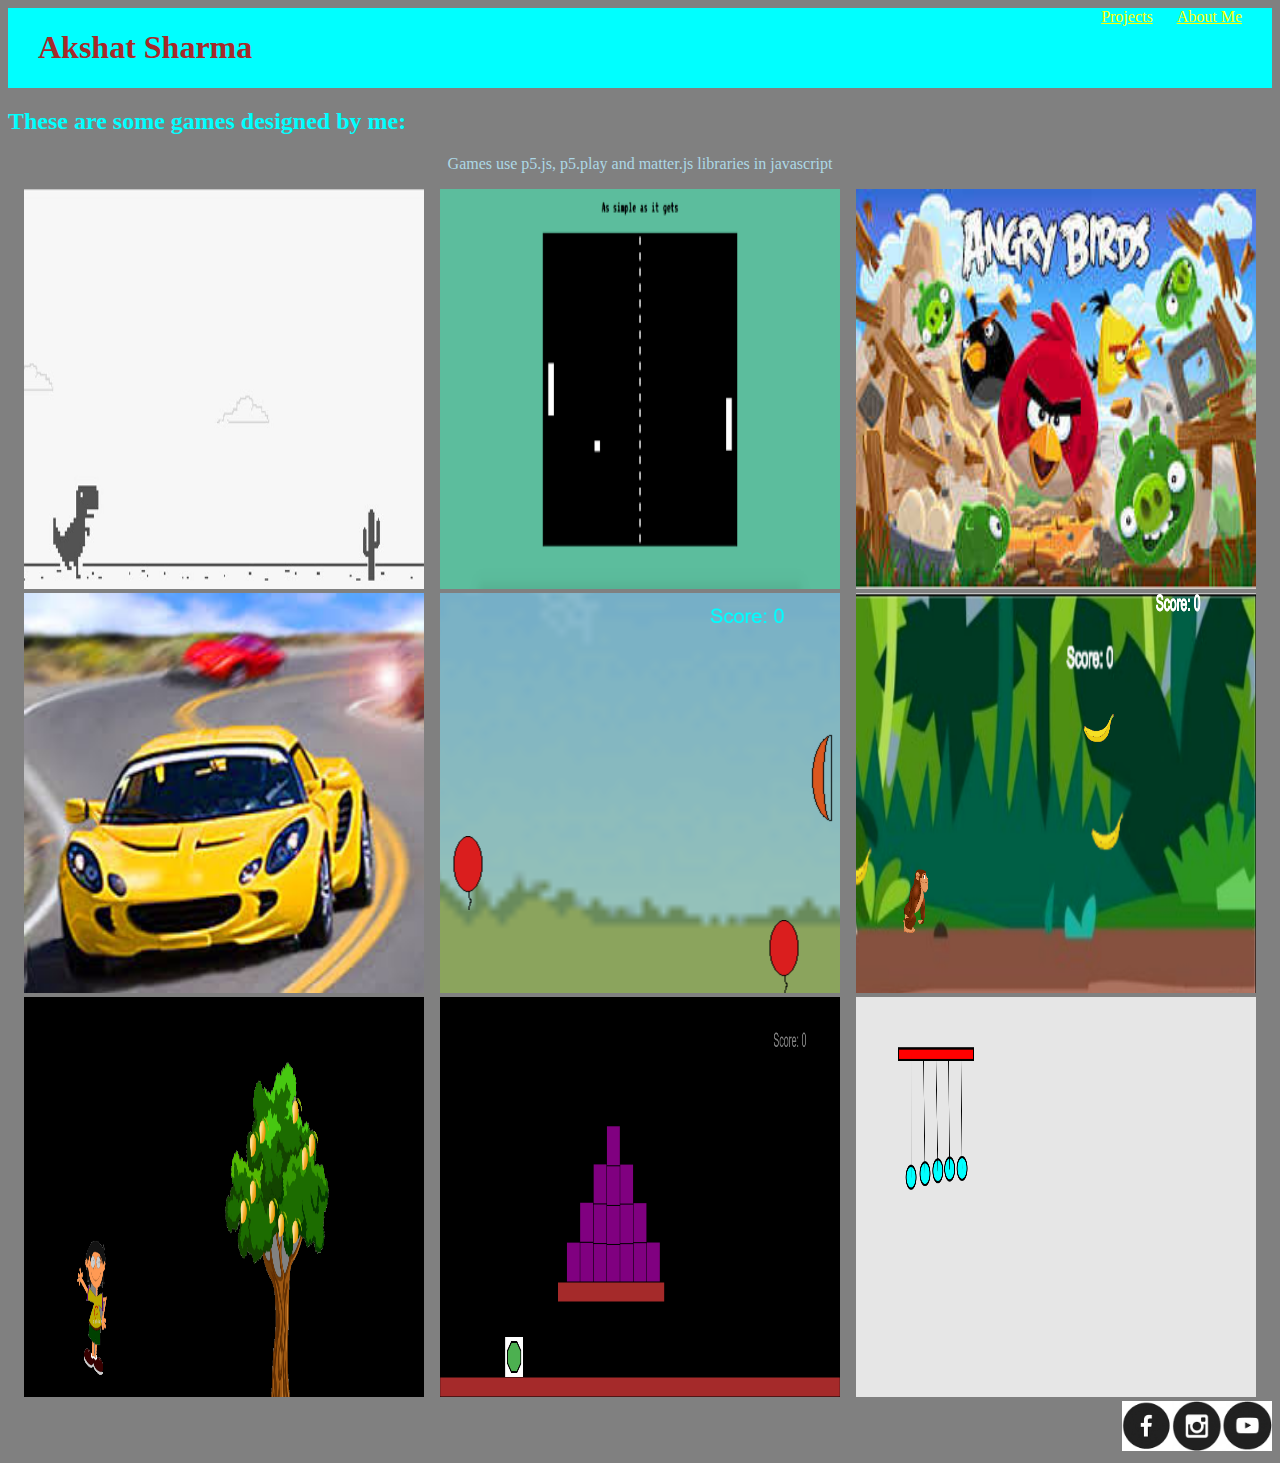
<file: index.html>
<!DOCTYPE html>
<html>
    <head>
     <title>My Porfolio Page</title>
     <link rel = "stylesheet" type = "text/css" href = "style.css"/>
    </head>
    <body>
      <div class = "header">
        <h1>Akshat Sharma</h1>
        <div class = "menu">
          <a href = "index.html">Projects</a>
          <a href = "aboutme.html">About Me</a>
        </div>
      </div>
      <h2>These are some games designed by me: </h2>
      <p>Games use p5.js, p5.play and matter.js libraries in javascript</p>
      <div class = "grid">
        <div class = "item">
          <a href = "https://akshatsharma704.github.io/trex-game/" target = "_blank"><img src="images/trex.jpg" width = 400 height = 400/></a>
          <p>Trex Runner Game</p>
        </div>
        <div class = "item">
          <a href = "" target = "_blank"><img src="images/pingpong.png" width = 400 height = 400/></a>
          <p>Ping-Pong game</p>
        </div>
        <div class = "item">
          <a href = "https://akshatsharma704.github.io/C-33/" target = "_blank"><img src="images/angrybirds.jpeg" width = 400 height = 400/></a>
          <p>Angry Birds Game</p>
        </div>
        <div class ="item">
          <a href = "https://akshatsharma704.github.io/C-40/" target = "_blank"><img src="images/carRacing.jpeg" width = 400 height = 400/></a>
          <p>Car Racing Game</p>
        </div>
        <div class = "item">
          <a href = "https://studio.code.org/projects/gamelab/7AgxeuE1_Dpeihik4Y8fWo8ceuX7ZAMtJ6buGvy2_nI/" target = "_blank"><img src = "images/BalloonBuster.png" width = 400 height = 400></a>
          <p>Ballon Buster</p>
        </div>
        <div class = "item">
          <a href = "https://editor.p5js.org/Akshatsharma/sketches/54z-tFB8s" target = "_blank"><img src = "images/monkeyGoHappy.png" width = 400 height = 400/></a>
          <p>Monkey Go Happy</p>
        </div>
        <div class = "item">
          <a href = "https://akshatsharma704.github.io/Project28/" target = "_blank"><img src = "images/PluckingMangoes.png" width = 400 height = 400/></a>
          <p>Plucking Mangoes</p>
        </div>
        <div class = "item">
          <a href = "https://akshatsharma704.github.io/Project--30/" target = "_blank"><img src = "images/Tower-seige.png" width = 400 height = 400/></a>
          <p>Tower-Seige</p>
        </div>
        <div class = "item">
          <a href = "https://akshatsharma704.github.io/Project-27-Newton-s-Cradle-/" target = "_blank"><img src = "images/Newton's-Cradle.png" width = 400 height = 400/></a>
          <p>Newton's Cradle</p>
        </div>

      </div>
      <div class = "footer">
        <a href = "#"><img src = "images/fb.png" width = 50 height = 50/></a>
        <a href = "#"><img src = "images/insta.png" width = 50 height = 50/></a>
        <a href = "#"><img src = "images/youtube.png" width = 50 height = 50/></a>
      </div>
      
    </body>
</html>
</file>
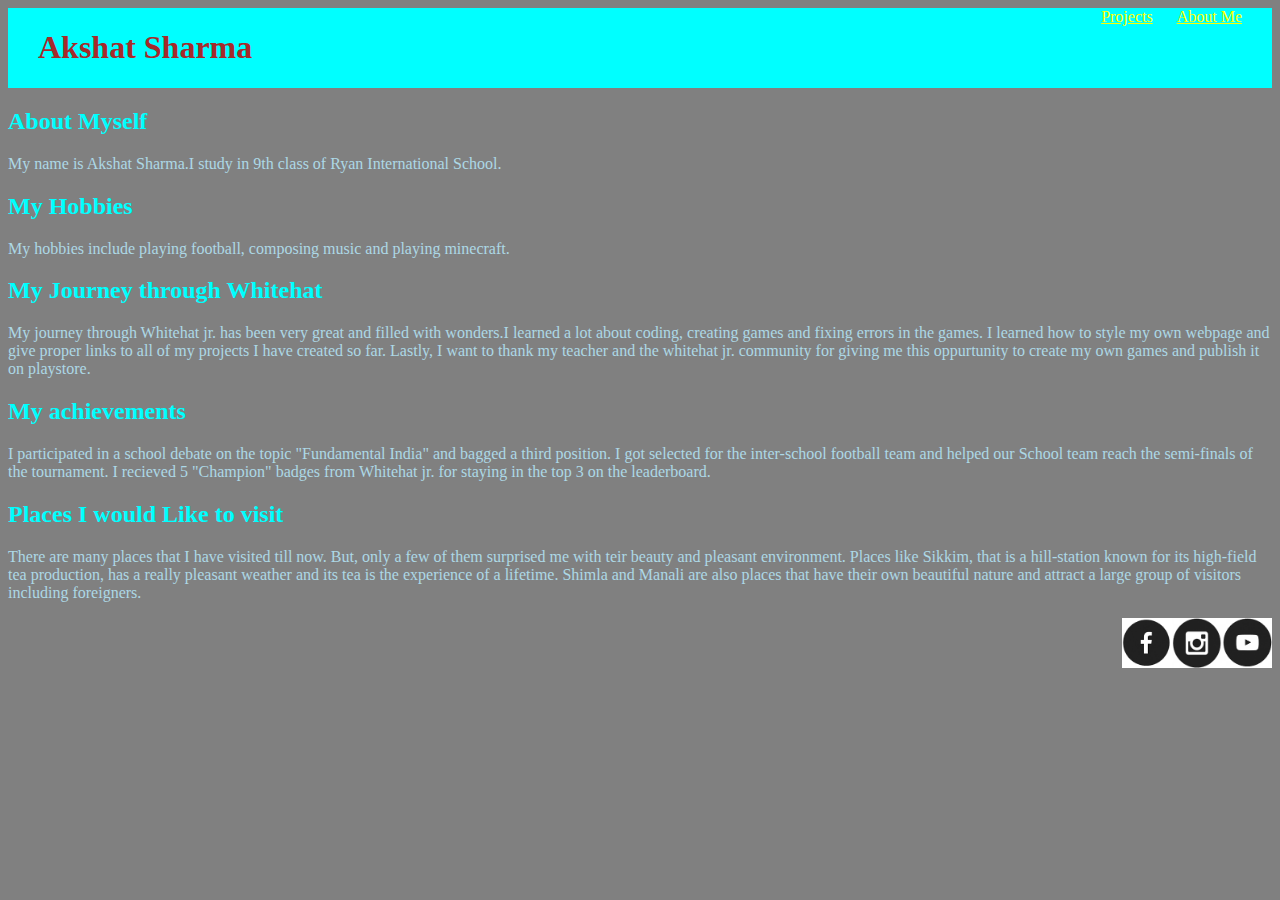
<file: aboutme.html>
<!DOCTYPE html>
<html>
    <head>
      <title>About Me</title>
      <link rel = "stylesheet" type = "text/css" href = "style.css"/>
    </head>
    <body>
      <div class = "header">
        <h1>Akshat Sharma</h1>
        <div class = "menu">
          <a href = "index.html">Projects</a>
          <a href = "aboutme.html">About Me</a>
        </div>
      </div>
      <div class = "para">
        <h2>About Myself</h2>
        <p>My name is Akshat Sharma.I study in 9th class of Ryan International School.
        <h2>My Hobbies</h2>
        <p>My hobbies include playing football, composing music and playing minecraft.</p>
        </p>
        <h2>My Journey through Whitehat</h2>
        <p>My journey through Whitehat jr. has been very great and filled with wonders.I learned a lot about coding, creating games and fixing errors in the games. I learned how to style my own webpage and give proper links to all of my projects I have created so far. Lastly, I want to thank my teacher and the whitehat jr. community for giving me this oppurtunity to create my own games and publish it on playstore.</p>
        <h2>My achievements</h2>
        <p>I participated in a school debate on the topic "Fundamental India" and bagged a third position.
           I got selected for the inter-school football team and helped our School team reach the semi-finals of the tournament.
           I recieved 5 "Champion" badges from Whitehat jr. for staying in the top 3 on the leaderboard.
        </p>
        <h2>Places I would Like to visit</h2>
        <p>There are many places that I have visited till now. But, only a few of them surprised me with teir beauty and pleasant environment.
           Places like Sikkim, that is a hill-station known for its high-field tea production, has a really pleasant weather and its tea is the experience of a lifetime.
           Shimla and Manali are also places that have their own beautiful nature and attract a large group of visitors including foreigners.
        </p>
      </div>

      <div class = "footer">
        <a href = "#"><img src = "images/fb.png" width = 50 height = 50/></a>
        <a href = "#"><img src = "images/insta.png" width = 50 height = 50/></a>
        <a href = "#"><img src = "images/youtube.png" width = 50 height = 50/></a>
      </div>
    </body>
</html>
</file>
<file: style.css>
h1{
    color:#a52a2a;
    margin-left: 30px;
  }
.header{
    background-color:#00ffff;
    display:flex;
    justify-content: space-between;
}
.grid{
    display:flex;
    flex-wrap:wrap;
    justify-content:space-evenly;
}
.footer{
    display:flex;
    justify-content:flex-end;
}
p{
    text-align:center;
    color: #add8e6;
}
body{
    background-color: #808080;
}

a:link{
    color: yellow;
}
a:visited{
    color: red;
}
.menu{
    margin-right: 30px;
}
.menu a{
    margin-left: 20px;
}
.item{
    position:relative;
}
.item p{
    position:absolute;
    top:50%;
    left: 50%;
    transform:translate(-50%, -50%);
    opacity:0;
}
.item:hover p{
    opacity:1;
}
.item:hover img{
    opacity:0.33;
}
h2{
    text-align:left;
    color:#00ffff;
}
.para p{
    text-align:left;
}
</file>
